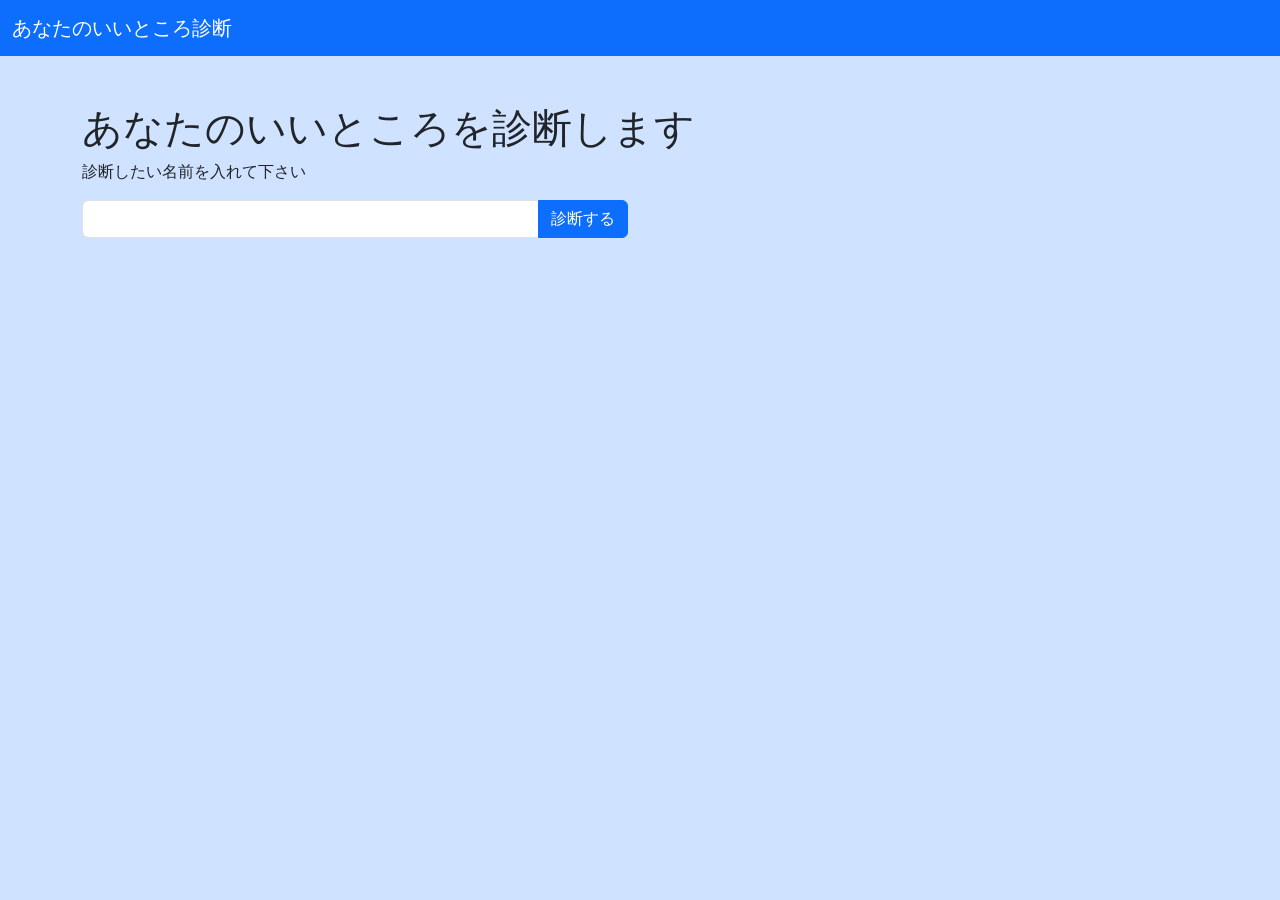
<file: index.html>
<!DOCTYPE html>
<html lang="ja">
  <head>
    <meta charset="UTF-8">
    <meta name="twitter:card" content="summary">
    <meta
      property="og:url"
      content="https://ka0420.github.io/assessment/"
    >
    <meta property="og:title" content="あなたのいいところ診断">
    <meta
      property="og:description"
      content="ZEN Studyプログラミング入門コースで制作した、「あなたのいいところ診断」サイトです。"
    >
    <link href="https://cdn.jsdelivr.net/npm/bootstrap@5.3.0/dist/css/bootstrap.min.css" rel="stylesheet" integrity="sha384-9ndCyUaIbzAi2FUVXJi0CjmCapSmO7SnpJef0486qhLnuZ2cdeRhO02iuK6FUUVM" crossorigin="anonymous">
    <title>KA0420が作ったあなたのいいところ診断</title>
  </head>
  <body class="bg-primary-subtle" >
    <header>
      <nav class = "navbar bg-primary" data-bs-theme="dark">
      <div class="container-fluid">
        <a class="navbar-brand" href="#">あなたのいいところ診断</a>
      </div>
      </nav>
    </header>
<div class="container pt-5">
<h1>あなたのいいところを診断します</h1>
      <p>診断したい名前を入れて下さい</p>
    <div class="row">
      <div class="col-sm-9 col-lg-6">
        <div class="input-group mb-3">
          <input type="text" class="form-control " id="user-name" size="40" maxlength="20" />
             <button class="btn btn-primary" id="assessment">診断する</button>
        </div>
     </div>
  </div>
<div class="row">
<div class="col-lg-9">
  <div id="result-area"></div>
</div>
</div>
      <div id="tweet-area" class="mt-3"></div>
    </div>
</div>
    <script src="assessment.js"></script>
  </body>
</html>
</file>
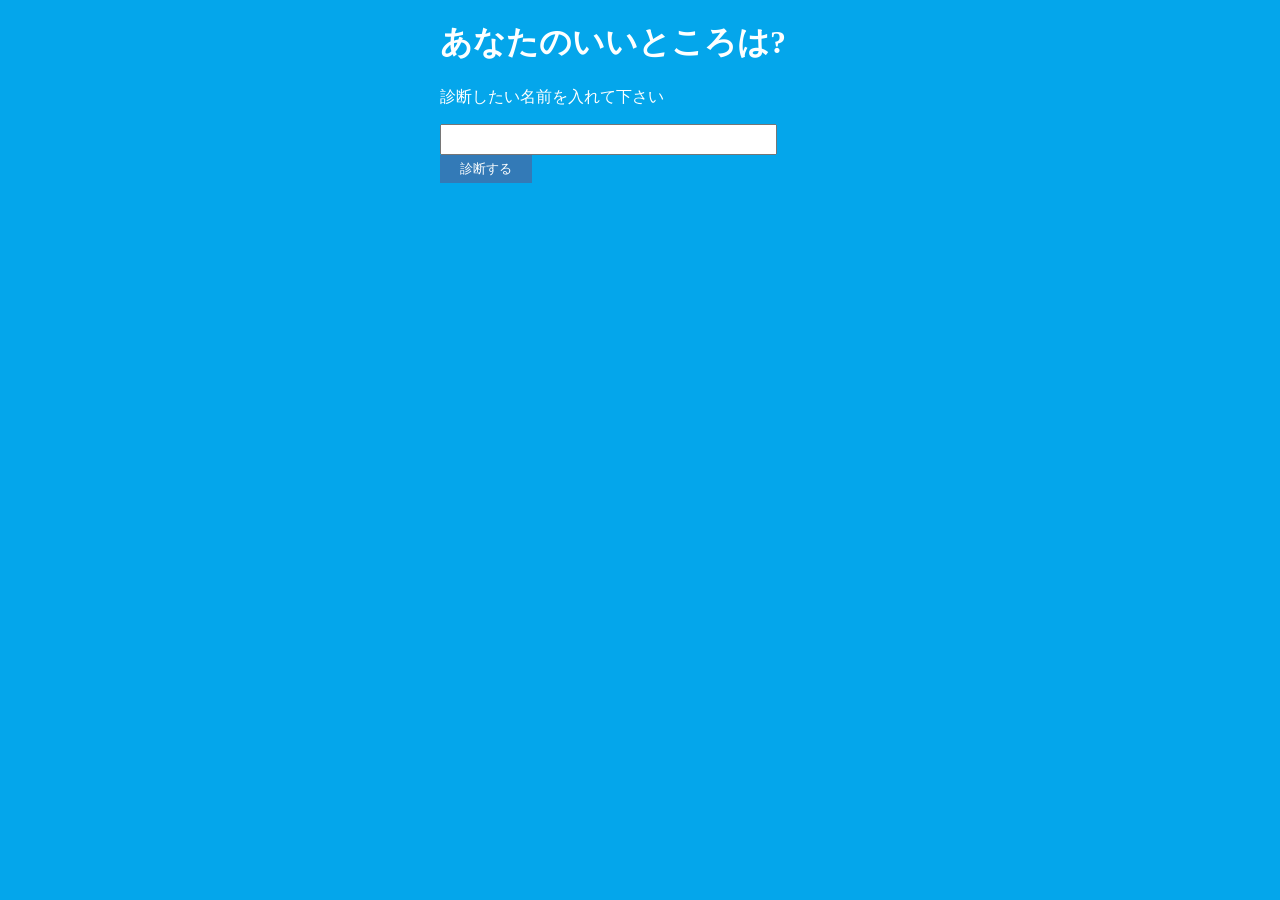
<file: assessment.html>
<!DOCTYPE html>
<html lang="ja">
  <head>
    <meta charset="UTF-8">
    <meta name="twitter:card" content="summary">
    <meta
      property="og:url"
      content="https://KA0420.github.io/assessment/assessment.html"
    >
    <meta property="og:title" content="あなたのいいところ診断">
    <meta
      property="og:description"
      content="ZEN Studyプログラミング入門コースで制作した、「あなたのいいところ診断」サイトです。"
    >
    <link rel="stylesheet" href="assessment.css">
    <title>あなたのいいところ診断</title>
  </head>
  <body>
    <h1>あなたのいいところは?</h1>
    <p>診断したい名前を入れて下さい</p>
    <input type="text" id="user-name" size="40" maxlength="20">
    <button id="assessment">診断する</button>
    <div id="result-area"></div>
    <div id="tweet-area"></div>
    <script src="assessment.js"></script>
  </body>
</html>
</file>
<file: assessment.css>
body {
  background-color: #04a6eb;
  color: #fdffff;
  width: 400px;
  margin-left: auto;
  margin-right: auto;
}
button{
  padding: 5px 20px;
  background-color: #337ab7;
  color: #fdffff;
  border-style: none;
}
input{
  height: 25px;
}
</file>
